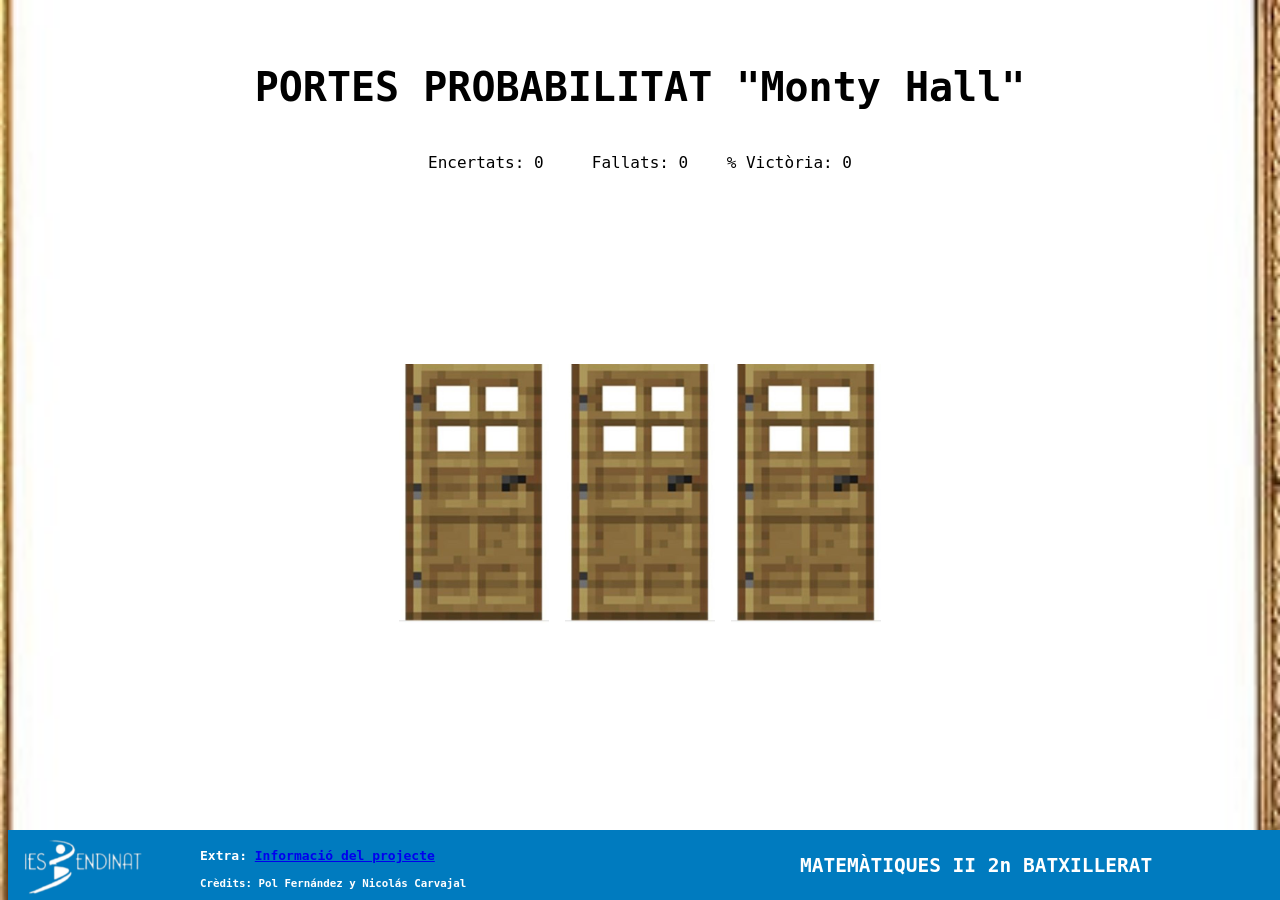
<file: index.html>
<!DOCTYPE html>
<head>
        <title id="Títol">Portes Probabilitat</title>
        <link rel="icon" type="image/x-icon" href="img/icon.png">
        <script src="puertas.js" type="text/javascript"></script>
        <link href="puerta.css" rel="stylesheet" type="text/css"/>
        <div id="puntos">
        </div>
<header>
        <h1 id="titulo">PORTES PROBABILITAT "Monty Hall"</h1>
</header>
</head>
<body onload ="cargar(); setTimeout(easteregg, 60000);">
  <div id="Nico">
        <p>Encertats: <span id="Aciertos">0</p>&NonBreakingSpace;&NonBreakingSpace;&NonBreakingSpace;&NonBreakingSpace;&NonBreakingSpace;
        <p>Fallats: <span id="Fallos">0</p>&NonBreakingSpace;&NonBreakingSpace;&NonBreakingSpace;&NonBreakingSpace;
        <p>% Victòria: <span id="victoria">0</p>
  </div>
  <div id="top_tbl">
    <img src="img/win.png" id="win">
    <img src="img/lose.png" id="lose">
    <img src="img/blanco.png" id="bl">
    <img src="img/cambio.png" id="cambio">
    <button id="camb_s" onclick="cambiar_s()">SI</button>&NonBreakingSpace;&NonBreakingSpace;&NonBreakingSpace;
    <button id="camb_n" onclick="cambiar_n()">NO</button>
  </div>
  <table id="tabla" class="centerTable">
    <tr>
      <th>
        <button type="button" id="p1" onclick="cacatua1()"><img src="img/puerta_c.jpg"></button>
        <img src="img/excelente.gif" id="1-1">
        <img src="img/paloma 2.0.jpg" id="2-1">
        <img src="img/cacatua 2.0.jpg" id="3-1">

      </th>
      <th>
        <button type="button" id="p2" onclick="cacatua2()"><img src="img/puerta_c.jpg"></button>
        <img src="img/cacatua 2.0.jpg" id="1-2">
        <img src="img/excelente.gif" id="2-2">
        <img src="img/paloma 2.0.jpg" id="3-2">
      </th>
      <th>
        <button type="button" id="p3" onclick="cacatua3()"><img src="img/puerta_c.jpg"></button>
        <img src="img/paloma 2.0.jpg" id="1-3">
        <img src="img/cacatua 2.0.jpg" id="2-3">   
        <img src="img/excelente.gif" id="3-3">
      </th>
    </tr>
    <tr>
      <th>
        <img src="img/eleccion.png" id="e1">
      </th>
      <th>
        <img src="img/eleccion.png" id="e2">
      </th>
      <th>
        <img src="img/eleccion.png" id="e3">
      </th>
    </tr>
    <tr>
      <th>
      </th>
      <th>
        <button id="repe" onclick="cargar()">REPETIR</button>
      </th>
      <th>
      </th>
    </tr>
  </table>
  <div id="audio">
            <audio id="door">
                <source src="aud/puerta.mp3" type="audio/mpeg">  
            </audio>
            <audio id="victory">
                <source src="aud/victory.mp3" type="audio/mpeg">  
            </audio>
            <audio id="defeat">
                <source src="aud/defeat.mp3" type="audio/mpeg">  
            </audio>
  </div>
</body>
<footer>
  <img src="img/iesbendinat.png" id="logo">
  <h5>Crèdits: Pol Fernández y Nicolás Carvajal</h5>
  <h4>
    Extra: <a href="https://github.com/MiniNIKKITO/PORTES-PROBABILITAT-Monty-Hall-">Informació del projecte</a>
  </h4>
  <h2>MATEMÀTIQUES II  2n BATXILLERAT</h2>
</footer>
</file>
<file: puerta.css>
body {
    font-family:monospace;
    margin-top: 5%;
    background-image: url("img/Background.jpg");
    background-size: 2000px 1600px;
    background-attachment: fixed;
    background-position: center;
    background-repeat: no-repeat;
    background-color: #007BBF;
}
img {
    width: 150px;
}
#tabla {
    display: flex;
    justify-content: center;
    align-items: center
}
#p1, #p2, #p3{
    background-color: #ffffff;
    border: 0;
}
#top_tbl {
    display: flex;
    justify-content: center;
    align-items: center;
}

footer {
    position: fixed;
    bottom: 0;
    width: 100%;
    height: 70px;
    background-color: #007BBF;
    color: #ffffff;
    text-shadow: none;

}

#win, #lose, #bl, #cambio{
    width: 500px;
}

#camb_s, #camb_n {
    height: 52px;
    width: 50px;
    font-size: medium;
    background-color: #007BBF;
    color: #ffffff;
    border: none;
    border-radius: 10px;
}

#repe {
    height: 40px;
    font-size: medium;
    background-color: #007BBF;
    color: #ffffff;
    border: none;
    border-radius: 10px;
    vertical-align: bottom;
}

h4 {
    position: fixed;
    bottom: -165px;
    height: 200px;
    left: 200px;
}
h5 {
    position: fixed;
    bottom: -195px;
    height: 200px;
    left: 200px;
}
h2 {
    position: fixed;
    bottom: -170px;
    height: 200px;
    left: 800px;
}

header {
    text-align: center;
    font-size: x-large;
}

#logo {
    position: fixed;
    left: 20px;
    bottom: 2px;
    width: 125px;
}

#Nico {
  display: flex;
  justify-content: center;
  align-items: center;
  font-size: large;

}
</file>
